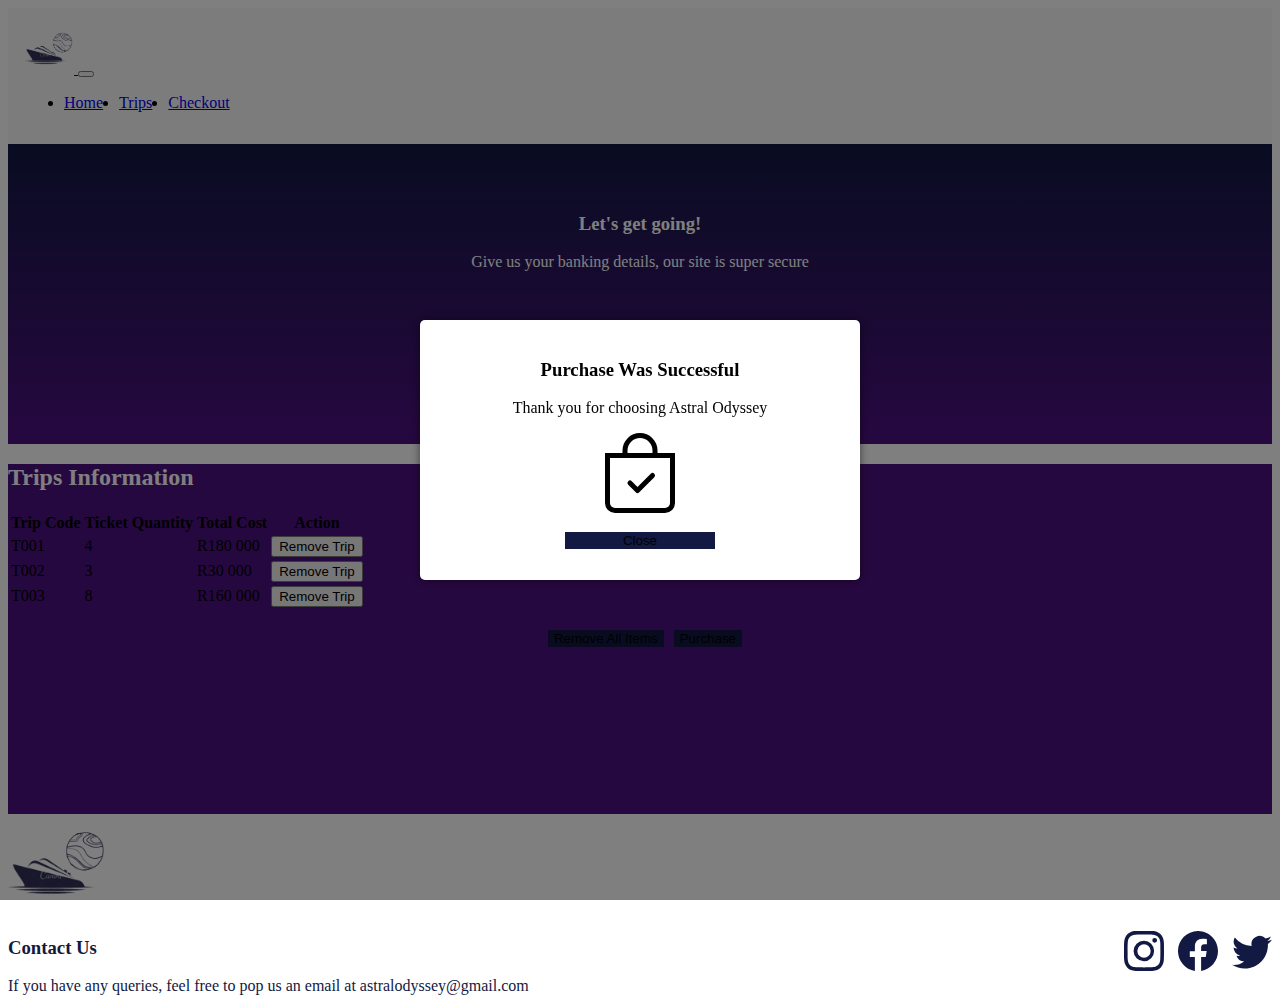
<file: pages/checkout.html>
<!DOCTYPE html>
<html lang="en">
<head>
    <meta charset="UTF-8">
    <meta http-equiv="X-UA-Compatible" content="IE=edge">
    <meta name="viewport" content="width=device-width, initial-scale=1.0">
    <title>Checkout Page</title>
    <link href="https://cdn.jsdelivr.net/npm/bootstrap@5.3.0/dist/css/bootstrap.min.css" rel="stylesheet" integrity="sha384-9ndCyUaIbzAi2FUVXJi0CjmCapSmO7SnpJef0486qhLnuZ2cdeRhO02iuK6FUUVM" crossorigin="anonymous">
    <link rel="stylesheet" href="/main.css">
    <link href="https://cdn.jsdelivr.net/npm/bootstrap-icons@1.25.0/font/bootstrap-icons.css" rel="stylesheet">

</head>
<body>

    <nav id="navBarId" class="navbar navbar-expand-lg bg-body-tertiary">
        <div class="container-fluid">
            <!-- Logo in the center -->
            <a class="navbar-brand mx-auto" href="../index.html">
                <img class="logoClass" src="../assets/logowhite.png" alt="Astral Odyssey Logo">
            </a>
    
            <!-- Toggle button for collapsed navigation links -->
            <button class="navbar-toggler" type="button" data-bs-toggle="collapse" data-bs-target="#navbarNav" aria-controls="navbarNav" aria-expanded="false" aria-label="Toggle navigation">
                <span class="navbar-toggler-icon"></span>
            </button>
    
            <!-- Navigation links -->
            <div class="collapse navbar-collapse" id="navbarNav">
                <ul class="navbar-nav">
                    <li class="nav-item">
                        <a class="nav-link active" aria-current="page" href="../index.html">Home</a>
                    </li>
                    <li class="nav-item">
                        <a class="nav-link" href="./trips.html">Trips</a>
                    </li>
                    <li class="nav-item">
                        <a class="nav-link" href="./checkout.html">Checkout</a>
                    </li>
                </ul>
            </div>
        </div>
    </nav>

  <section class="introPara">
    <container class="introCont">
        <h3 class="introHead">Let's get going!</h3>
        <p class="introParaP">Give us your banking details, our site is super secure</p>
    </container>
  </section>

  <section class="checkoutTable">
    <container class="tripsCheckoutCont">
    <div class="container">
        <h2>Trips Information</h2>
        <table class="table table-bordered">
            <thead>
                <tr>
                    <th>Trip Code</th>
                    <th>Ticket Quantity</th>
                    <th>Total Cost</th>
                    <th>Action</th> 
                </tr>
            </thead>
            <tbody>
                <tr>
                    <td>T001</td>
                    <td>4</td>
                    <td>R180 000</td>
                    <td><button class="btn btn-danger btn-sm remove-button">Remove Trip</button></td>

                </tr>
                <tr>
                    <td>T002</td>
                    <td>3</td>
                    <td>R30 000</td>
                    <td><button class="btn btn-danger btn-sm remove-button">Remove Trip</button></td>
                </tr>
                <tr>
                    <td>T003</td>
                    <td>8</td>
                    <td>R160 000</td>
                    <td><button class="btn btn-danger btn-sm remove-button">Remove Trip</button></td>
                </tr>
            </tbody>
        </table>
    </div>
    <div class="removeAllBtn">
    <button id="remove-all-button" class="btn btn-primary" type="submit">Remove All Items</button>

    <button id="purchaseBtn" class="btn btn-primary" type="submit">Purchase</button>

    <div id="popupContainer" class="popup">
        <div class="popup-content">
           <h3 class="popupH3">Purchase Was Successful</h3>
           <p class="popupP">Thank you for choosing Astral Odyssey</p>
           <div class="svgIcon">
           <svg xmlns="http://www.w3.org/2000/svg" width="80" height="80" fill="black" class="bi bi-bag-check" viewBox="0 0 16 16">
            <path fill-rule="evenodd" d="M10.854 8.146a.5.5 0 0 1 0 .708l-3 3a.5.5 0 0 1-.708 0l-1.5-1.5a.5.5 0 0 1 .708-.708L7.5 10.793l2.646-2.647a.5.5 0 0 1 .708 0z"/>
            <path d="M8 1a2.5 2.5 0 0 1 2.5 2.5V4h-5v-.5A2.5 2.5 0 0 1 8 1zm3.5 3v-.5a3.5 3.5 0 1 0-7 0V4H1v10a2 2 0 0 0 2 2h10a2 2 0 0 0 2-2V4h-3.5zM2 5h12v9a1 1 0 0 1-1 1H3a1 1 0 0 1-1-1V5z"/>
          </svg>
        </div>
           <button id="closePopupBtn" class="btn btn-primary">Close</button>
        </div>
    </div>

    </div>
    </container>
  </section>

  <footer style="background-color: white; color: black;">
    <div class="container py-4">
        <div class="row">
            <div class="col-md-4">
                <img src="/assets/cruise ship tour.png" width="100px" alt="Logo" class="img-fluid">
            </div>
            <div class="col-md-4 text-center">
                <h3 class="black">Contact Us</h3>
                <p class="black"> If you have any queries, feel free to pop us an email at astralodyssey@gmail.com</p>
            </div>
            <div class="footerRight">
                <a href="#"><i class="fab fa-facebook-f"></i><svg xmlns="http://www.w3.org/2000/svg" width="40" height="40" fill="#121943" class="bi bi-instagram" viewBox="0 0 16 16">
                  <path d="M8 0C5.829 0 5.556.01 4.703.048 3.85.088 3.269.222 2.76.42a3.917 3.917 0 0 0-1.417.923A3.927 3.927 0 0 0 .42 2.76C.222 3.268.087 3.85.048 4.7.01 5.555 0 5.827 0 8.001c0 2.172.01 2.444.048 3.297.04.852.174 1.433.372 1.942.205.526.478.972.923 1.417.444.445.89.719 1.416.923.51.198 1.09.333 1.942.372C5.555 15.99 5.827 16 8 16s2.444-.01 3.298-.048c.851-.04 1.434-.174 1.943-.372a3.916 3.916 0 0 0 1.416-.923c.445-.445.718-.891.923-1.417.197-.509.332-1.09.372-1.942C15.99 10.445 16 10.173 16 8s-.01-2.445-.048-3.299c-.04-.851-.175-1.433-.372-1.941a3.926 3.926 0 0 0-.923-1.417A3.911 3.911 0 0 0 13.24.42c-.51-.198-1.092-.333-1.943-.372C10.443.01 10.172 0 7.998 0h.003zm-.717 1.442h.718c2.136 0 2.389.007 3.232.046.78.035 1.204.166 1.486.275.373.145.64.319.92.599.28.28.453.546.598.92.11.281.24.705.275 1.485.039.843.047 1.096.047 3.231s-.008 2.389-.047 3.232c-.035.78-.166 1.203-.275 1.485a2.47 2.47 0 0 1-.599.919c-.28.28-.546.453-.92.598-.28.11-.704.24-1.485.276-.843.038-1.096.047-3.232.047s-2.39-.009-3.233-.047c-.78-.036-1.203-.166-1.485-.276a2.478 2.478 0 0 1-.92-.598 2.48 2.48 0 0 1-.6-.92c-.109-.281-.24-.705-.275-1.485-.038-.843-.046-1.096-.046-3.233 0-2.136.008-2.388.046-3.231.036-.78.166-1.204.276-1.486.145-.373.319-.64.599-.92.28-.28.546-.453.92-.598.282-.11.705-.24 1.485-.276.738-.034 1.024-.044 2.515-.045v.002zm4.988 1.328a.96.96 0 1 0 0 1.92.96.96 0 0 0 0-1.92zm-4.27 1.122a4.109 4.109 0 1 0 0 8.217 4.109 4.109 0 0 0 0-8.217zm0 1.441a2.667 2.667 0 1 1 0 5.334 2.667 2.667 0 0 1 0-5.334z"/>
                </svg></a>
                <a href="#"><i class="fab fa-twitter"></i><svg xmlns="http://www.w3.org/2000/svg" width="40" height="40" fill="#121943" class="bi bi-facebook" viewBox="0 0 16 16">
                  <path d="M16 8.049c0-4.446-3.582-8.05-8-8.05C3.58 0-.002 3.603-.002 8.05c0 4.017 2.926 7.347 6.75 7.951v-5.625h-2.03V8.05H6.75V6.275c0-2.017 1.195-3.131 3.022-3.131.876 0 1.791.157 1.791.157v1.98h-1.009c-.993 0-1.303.621-1.303 1.258v1.51h2.218l-.354 2.326H9.25V16c3.824-.604 6.75-3.934 6.75-7.951z"/>
                </svg></a>
                <a href="#"><i class="fab fa-instagram"></i><svg xmlns="http://www.w3.org/2000/svg" width="40" height="40" fill="#121943" class="bi bi-twitter" viewBox="0 0 16 16">
                  <path d="M5.026 15c6.038 0 9.341-5.003 9.341-9.334 0-.14 0-.282-.006-.422A6.685 6.685 0 0 0 16 3.542a6.658 6.658 0 0 1-1.889.518 3.301 3.301 0 0 0 1.447-1.817 6.533 6.533 0 0 1-2.087.793A3.286 3.286 0 0 0 7.875 6.03a9.325 9.325 0 0 1-6.767-3.429 3.289 3.289 0 0 0 1.018 4.382A3.323 3.323 0 0 1 .64 6.575v.045a3.288 3.288 0 0 0 2.632 3.218 3.203 3.203 0 0 1-.865.115 3.23 3.23 0 0 1-.614-.057 3.283 3.283 0 0 0 3.067 2.277A6.588 6.588 0 0 1 .78 13.58a6.32 6.32 0 0 1-.78-.045A9.344 9.344 0 0 0 5.026 15z"/>
                </svg></a>
            </div>
        </div>
    </div>
</footer>

  </body>
<!-- Include jQuery -->
<script src="https://ajax.googleapis.com/ajax/libs/jquery/3.7.0/jquery.min.js"></script>

<!-- Include Bootstrap JavaScript -->
<script src="https://cdn.jsdelivr.net/npm/@popperjs/core@2.11.8/dist/umd/popper.min.js" integrity="sha384-I7E8VVD/ismYTF4hNIPjVp/Zjvgyol6VFvRkX/vR+Vc4jQkC+hVqc2pM8ODewa9r" crossorigin="anonymous"></script>
<script src="https://cdn.jsdelivr.net/npm/bootstrap@5.3.0/dist/js/bootstrap.min.js" integrity="sha384-fbbOQedDUMZZ5KreZpsbe1LCZPVmfTnH7ois6mU1QK+m14rQ1l2bGBq41eYeM/fS" crossorigin="anonymous"></script>

<!-- Include Your Custom JavaScript -->
<script src="/js/main.js"></script>

</html>
</file>
<file: main.css>
/* Navbar */
.navbar {
    display: flex;
    justify-content: space-between;
    background-color: #f8f9fa; 
    padding: 1rem;
    align-items: center; 
  }
  
  .logoClass {
    width: 50px;
    height: 50px;
  }

  .logoClass:hover {
    transform: translateX(-50px); 
    transition: transform 0.3s ease;
}

  .navbar-brand {
    
  }
  

  .navbar-nav {
    display: flex;
    gap: 1rem; 
   
  }
  
  
  .navbar-nav {
    order: 2;
  }
  
  
  .navbar-brand {
    order: 1;
  }
  

  /* text styles */

  h1,h3,h2,p, h4 {
    color: white;
  }

  .black {
    color: #121943;
    
  }

  footer .footerRight {
    text-align: right; 
    margin-top: -80px;
}

footer .footerRight a {
    margin-left: 10px; 

}
  
  /* Home */


  .carousel-item {
    height: 90vh;
    min-height: 300px; 
    background-image: url("/assets/homehead.jpeg");
    background-size: cover;
    background-repeat: no-repeat;
}



.carousel-item:nth-child(2) {
  background-image: none;
  background-color: white !important; 
}

.carousel-item:nth-child(3) {
  background-image: none; 
  background-color: white !important; 
}

.teamP {
  color: #121943;
}

.sTwo {
  color: #121943;
}

.slideImg2 {
  margin-top: -250px;
}

.imgControl {
  width: 350px;
  height: 350px;
}

.slideTwoContent {
  display: flex;
  justify-content: center; 
  align-items: center; 
  height: 90vh;
  margin-top: -250px;
}

.pSlide2 {
  display: flex;
  justify-content: center; 
  height: 30vh;
  margin-top: -340px;
}


  .body {
    background: rgb(18,25,67);
    background: linear-gradient(0deg, rgba(18,25,67,1) 0%, rgba(77,16,129,1) 100%);
  }

  .carouselSection {
    background-color: #121943;
  }


.carousel-control-next, .carousel-control-prev {
    top: auto;
    right: auto;
    left: 24px;
    bottom: 24px;
    width: auto;
    background-color: white;
    padding: 12px;
    border-radius: 50%;
}

.carousel-control-next {
    left: 84px;
}


.hero-image {
  height: 90vh; 
  position: relative;
  bottom: -100px;
  
}

.images {
  height: 500px;
  background-color: #18382B;
  border-radius: 25px;
  margin-top: 220px;
  padding-top: 50px;
}

.plantF {
  background-color: #F3F3F3;
  border-radius: 100px;
}

.container.featured {
  margin-bottom: -100px;
}

.slideHead {
  margin-top: -150px
}

.theTable {
  margin-top: 200px;
}

.table-container {
  display: flex;
  justify-content: center;
  align-items: center;
  height: 100vh;
}

.backgroundHead {
  background-image: url('/assets/homehead.jpeg');
}

.accordionSec {
  height: 400px;
  background: rgb(18,25,67);
  background: linear-gradient(0deg, rgba(18,25,67,1) 0%, rgba(77,16,129,1) 100%);
}

.accordion {
  width: 500px;
  
}

.accordionCont {
  display: flex;
  justify-content: center;
  align-items: center; 
  padding-top: 100px;
  
}

.questions {
  margin-right: 20px;
}
/* trips page */

.tripsSection {
  background: rgb(77,16,129,);
  background: linear-gradient(0deg, rgba(77,16,129,1) 0%, rgba(18,25,67,1) 30%);
  
}
.trips {
  display: flex;
  justify-content: center;
  align-items: center;
}

.trip-items {
  width: 1000px;
  height: 410px;
  background-color: #3e3c3c;
  margin-top: 20px;
  border-radius: 20px;
  box-shadow: rgba(0, 0, 0, 0.24) 0px 3px 8px;
  display: flex;
  align-items: center;
  

}

body {
  background-color: initial;
}

/* Style for the selected trip card */
.trip-selected {
  background-color: white; 
}

.trip-selected .nameText,
.trip-selected .priceText,
.trip-selected .trips-desc,
.trip-selected .trip-duration,
.trip-selected .trip-destinations,
.trip-selected .trip-round-trip {
  color: black !important;
}


.showButton {
  display: none;
    background-color: #121943; 
    color: white; 
    padding: 10px 20px; 
    border: none; 
    border-radius: 5px; 
    cursor: pointer; 
    font-size: 16px; 
    transition: background-color 0.3s, color 0.3s; 
    margin-top: -15px;
}

.showButton:hover {
  background-color: #4d1081;
}


.tripsButtons {
  display: flex;
  justify-content: center;
  align-items: center;
  margin-bottom: 20px;
}

.btn-group .btn {
  color: white;
  background-color: transparent;
  border-color: white;
}

.btn-group .btn:hover {
  background-color: white;
  color: black;
}

.btn-group .btn:checked {
  background-color: white;
  color: black;
}

#allTripsFilter:checked + label {
  background-color: white;
  color: black;
  border-color: white;
}

#allTripsFilter:not(:checked) + label {
  background-color: white;
  color: black;
  border-color: white;
}
#expensiveTripsFilter:checked + label {
  background-color: white;
  color: black;
  border-color: white;
}

#expensiveTripsFilter:not(:checked) + label {
  background-color: rgba(0, 128, 0, 0);
  color: white;
  border-color: rgb(255, 255, 255);
}

/* Cheap Trips button */
#cheapTripsFilter:checked + label {
  background-color: white;
  color: black;
  border-color: white;
}

#cheapTripsFilter:not(:checked) + label {
  background-color: rgba(0, 128, 0, 0);
  color: white;
  border-color: rgb(255, 255, 255);
}


.trips-text {
  width: 600px;
  text-align: left;
  margin-top: 30px;
  margin-left: 30px;
  display: inline-block;
}

.trips-desc {
  margin-top: 30px;
}

.trips-img {
  display: inline;
  margin-bottom: 4px;
  margin-left: 80px;
  
}

.jupiterImg {
  border-radius: 10px;
}

.weather-widget {
  border: 2px solid #ccc;
  padding: 20px;
  box-shadow: 0 2px 4px rgba(0, 0, 0, 0.1);
  width: 100vw;
  background-color: #F3F3F3;
  margin-top: -100px;
  display: flex;
  justify-content: center;
  align-items: center;
  
}

.weather-widget h2 {
  font-size: 1.5rem;
  margin-right: 20px;
  margin-top: 15px;
  
}

.weather-info {
  display: flex;
  align-items: center;
}

.weather-icon {
  margin-right: 20px;
}

.weather-icon img {
  width: 70px;
  height: 70px;
}

.weather-details {
  font-size: 0.9rem;
}

.weather-details p {
  margin: 5px 0;
}

.weather-details span {
  font-weight: bold;
}

.weatherP {
  color: black;
}

.weatherDisplay {
  background-color: #121943;
  margin: 0px;
  width: 100vw;
  height: 200px;
  margin-top: -20px;
  padding-top: 100px;
  display: flex;
  justify-content: center;
  align-items: center;
  padding-bottom: 35px;
}

/* About us section */

.aboutUs {
  background-color: #121943;
  padding-top: 50px;
  padding-bottom: 50px;
}

.custom-bg {
  height: 400px;
  background-image: url("/assets/about\ us.png");
  background-size: cover;
}

.padding {
  padding-top: 50px;
}

/* trips section */

.tripsSection {
  background-color: #121943;
  padding-top: 20px;
  padding-bottom: 20px;
}



.headerImage {
  text-align: center;
}

.headerImage h1 {
  font-size: 36px;
  margin-bottom: 10px;
}

.headerImage h4 {
  font-size: 18px;
}


.tripsHeader {
  height: 600px;
  background-image: url("/assets/tripshead.png");
  background-size: cover;
  background-position: center -420px;
  display: flex;
  justify-content: center;
  align-items: center;
  
}
/* Checkout Page */


.introPara {
  height: 300px;
  display: flex;
  justify-content: center;
  align-items: center;
  background: rgb(77,16,129);
  background: linear-gradient(0deg, rgba(77,16,129,1) 0%, rgba(18,25,67,1) 100%);
}

.introParaSpecial {
  height: 300px;
  display: flex;
  justify-content: center;
  align-items: center;
  background: rgb(18,25,67);
  background: linear-gradient(0deg, rgba(18,25,67,1) 0%, rgba(77,16,129,1) 100%);
}

.introCont {
  height: 200px;
  text-align: center;
  padding-top: 50px;
  padding-bottom: 50px;
  width: 900px;
}

.introHead {
  color: white;
}

.introParaP  {
  color: white;
}

.removeAllBtn {
  display: flex;
  justify-content: center; 
  align-items: center;
  padding-top: 20px;

}

.popup {
  display: none; 
  position: fixed;
  top: 0;
  left: 0;
  width: 100%;
  height: 100%;
  background-color: rgba(0, 0, 0, 0.5); 
  z-index: 999; 
  display: flex;
  align-items: center;
  justify-content: center;
}

/* CSS for the popup content */
.popup-content {
  width: 400px;
  height: 220px;
  background-color: white;
  padding: 20px;
  text-align: center;
  border-radius: 5px;
  box-shadow: 0px 0px 10px rgba(0, 0, 0, 0.5);
  color: black;
}

.popupH3 {
  color: black;
}

.popupP {
  color: black;
}

#remove-all-button {
  margin-left: 10px;
  margin-right: 10px;
  background-color: #121943;
  border:#F3F3F3;
  
}

#purchaseBtn {
  background-color: #121943;
  border:#F3F3F3;
}

#closePopupBtn {
  margin-top: 15px;
  width: 150px;
  background-color: #121943;
  border:#F3F3F3;
}



.checkoutTable {
  height: 350px;
  background-color: #4d1081;

}
</file>
